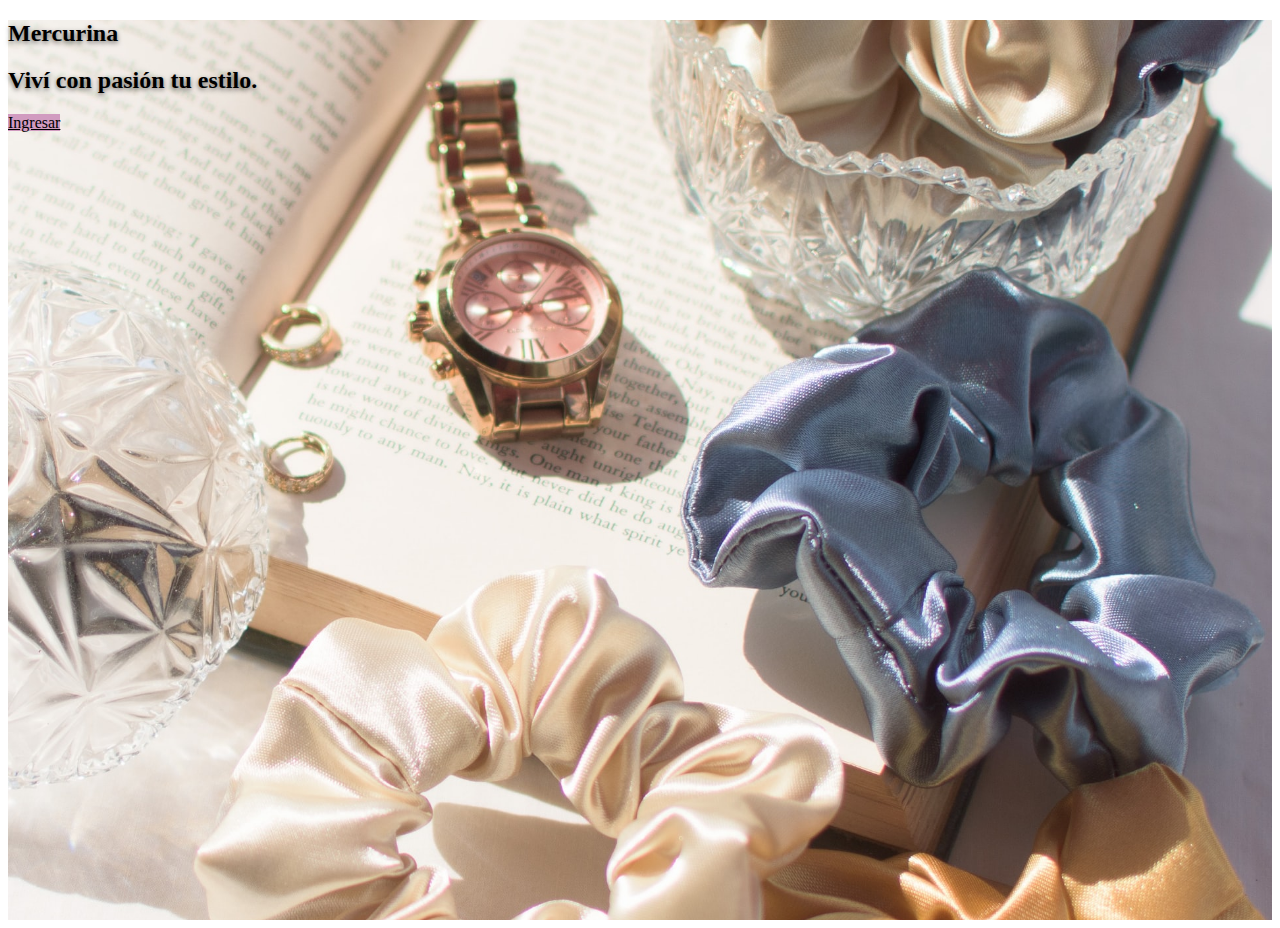
<file: index.html>
<!DOCTYPE html>
<html lang="es">

<head>
    <meta charset="UTF-8">
    <meta http-equiv="X-UA-Compatible" content="IE=edge">
    <meta name="viewport" content="width=device-width, initial-scale=1.0">
    <link rel="stylesheet" href="https://cdn.jsdelivr.net/npm/bootstrap@4.6.2/dist/css/bootstrap.min.css"
        integrity="sha384-xOolHFLEh07PJGoPkLv1IbcEPTNtaed2xpHsD9ESMhqIYd0nLMwNLD69Npy4HI+N" crossorigin="anonymous">
    <link rel="stylesheet" href="estilos.css">
    <title>2 entrega</title>
</head>

<body>
       <div class="inicio">
        <div class="container px-4 px-lg-5 d-flex h-100 align-items-center justify-content-center">
            <div class="d-flex justify-content-center">
                <div class="text-center">
                    <h2 class="mx-auto my-0 text-white display-2">Mercurina</h2>
                    <h2 class="text-white mx-auto mt-2 mb-4">Viví con pasión tu estilo.</h2>
                    <a class="btn btn-primary btn-lg" href="dentro.html">Ingresar</a>
                </div>
            </div>
        </div>
        </div>

    <script src="https://cdn.jsdelivr.net/npm/jquery@3.5.1/dist/jquery.slim.min.js"
        integrity="sha384-DfXdz2htPH0lsSSs5nCTpuj/zy4C+OGpamoFVy38MVBnE+IbbVYUew+OrCXaRkfj"
        crossorigin="anonymous"></script>
    <script src="https://cdn.jsdelivr.net/npm/popper.js@1.16.1/dist/umd/popper.min.js"
        integrity="sha384-9/reFTGAW83EW2RDu2S0VKaIzap3H66lZH81PoYlFhbGU+6BZp6G7niu735Sk7lN"
        crossorigin="anonymous"></script>
    <script src="https://cdn.jsdelivr.net/npm/bootstrap@4.6.2/dist/js/bootstrap.min.js"
        integrity="sha384-+sLIOodYLS7CIrQpBjl+C7nPvqq+FbNUBDunl/OZv93DB7Ln/533i8e/mZXLi/P+"
        crossorigin="anonymous"></script>
</body>

</html>
</file>
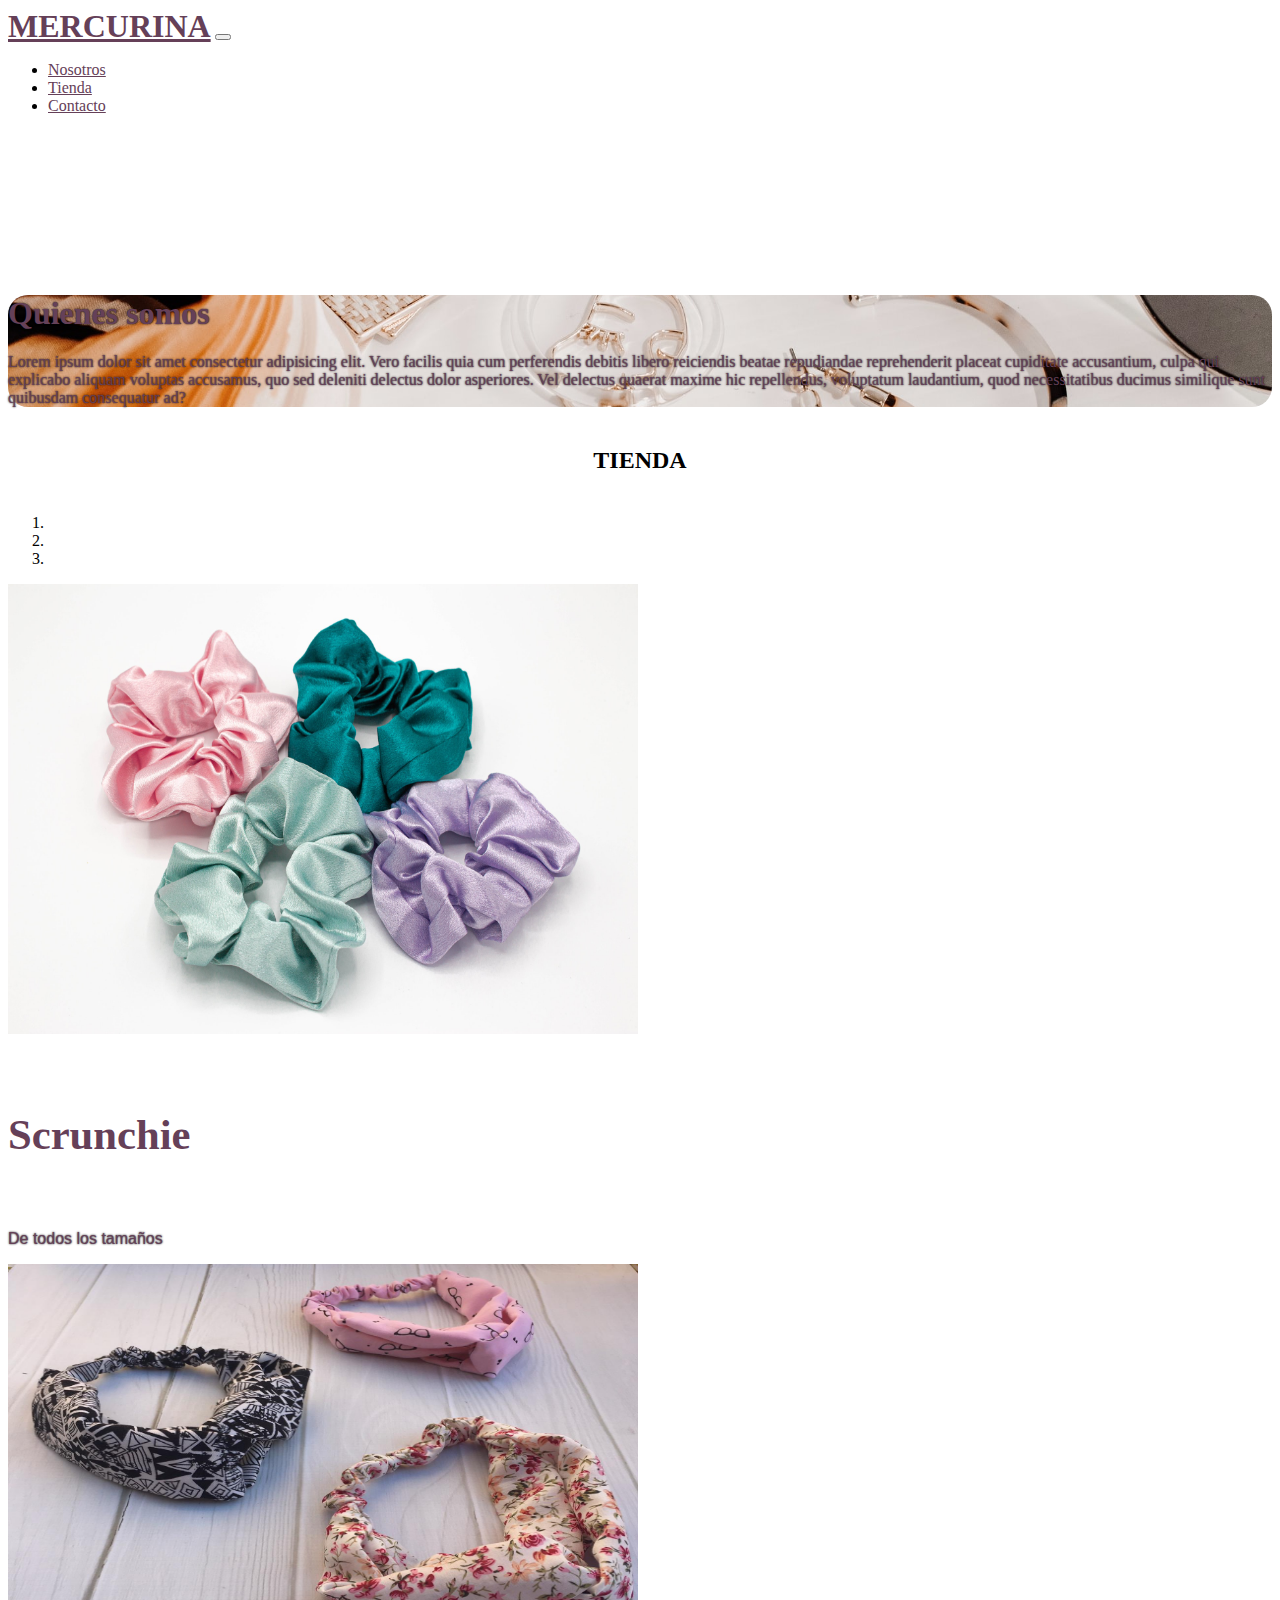
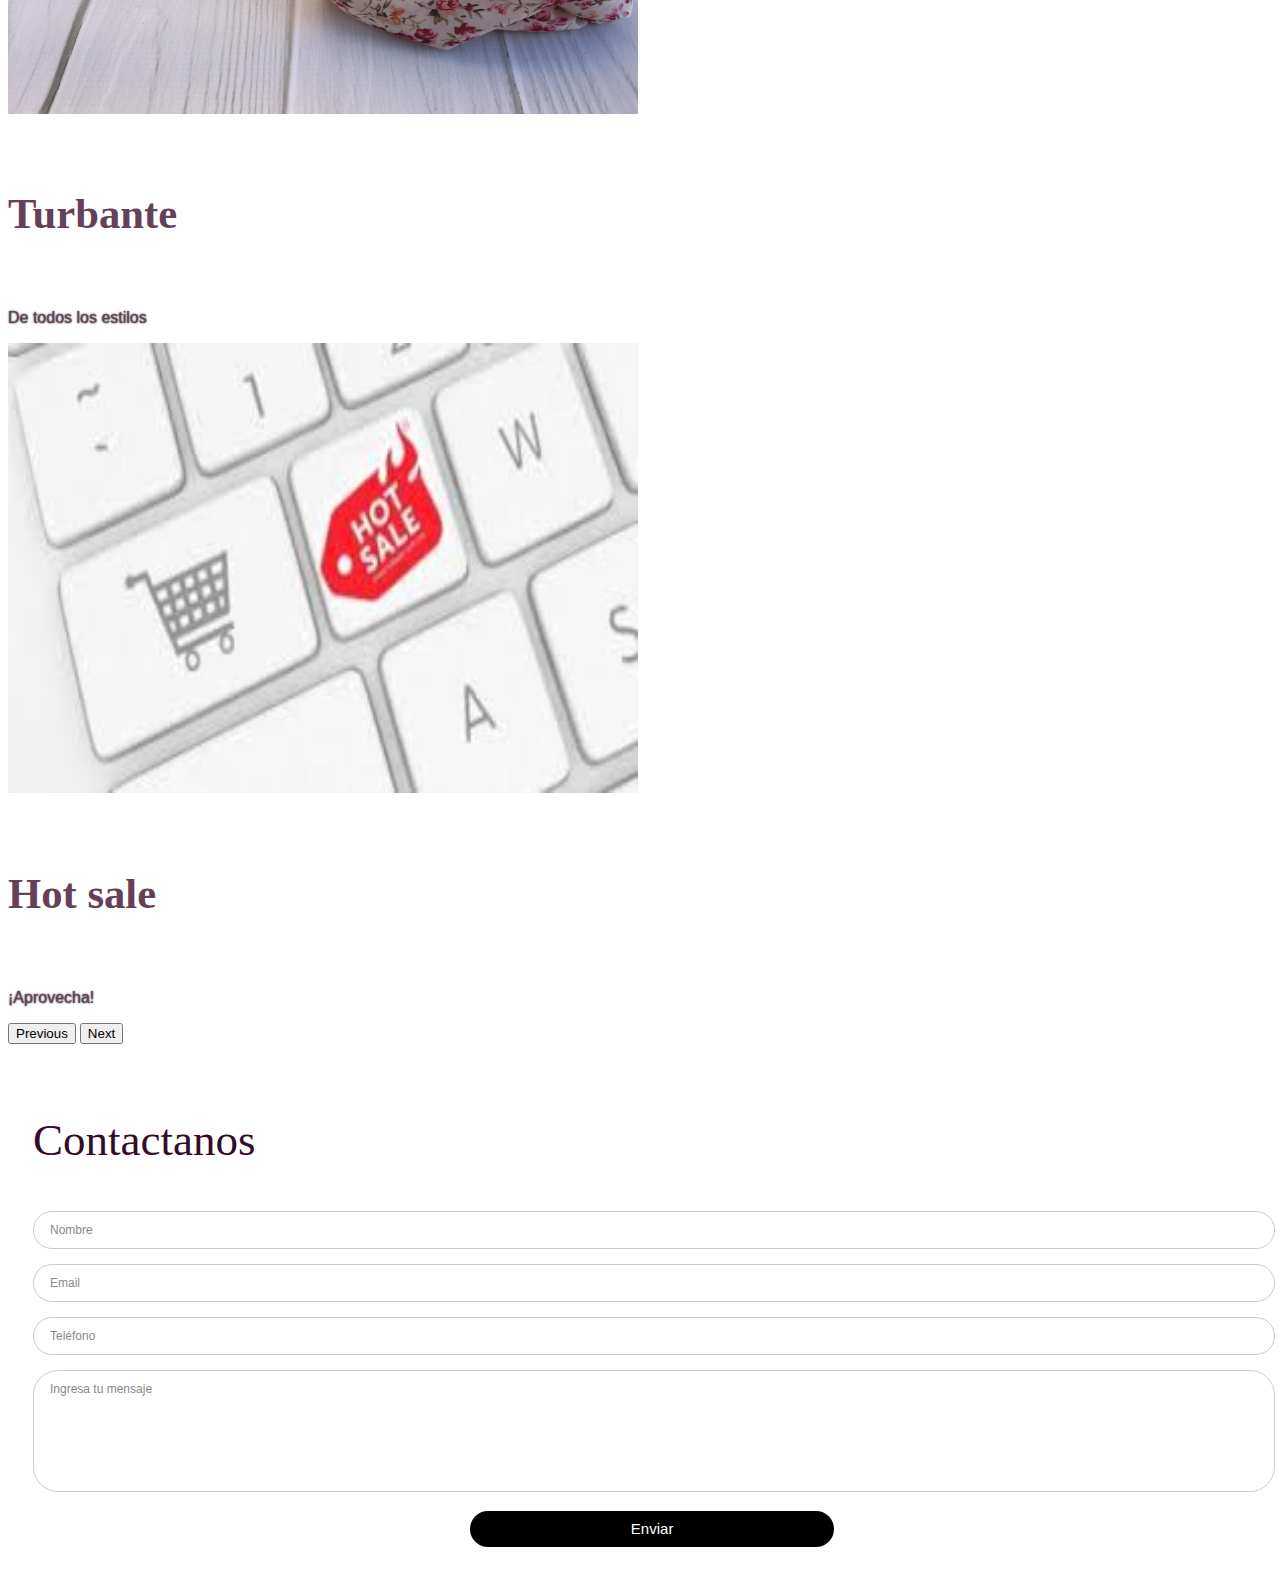
<file: dentro.html>
<!DOCTYPE html>
<html lang="es">
<head>
    <meta charset="UTF-8">
    <meta http-equiv="X-UA-Compatible" content="IE=edge">
    <meta name="viewport" content="width=device-width, initial-scale=1.0">
    <link rel="stylesheet" href="https://cdn.jsdelivr.net/npm/bootstrap@4.6.2/dist/css/bootstrap.min.css" integrity="sha384-xOolHFLEh07PJGoPkLv1IbcEPTNtaed2xpHsD9ESMhqIYd0nLMwNLD69Npy4HI+N" crossorigin="anonymous">
    <link rel="stylesheet" href="estilos.css">
    <title>2 entrega</title>
</head>
<body>
    <!-- inicio barra -->
    <nav class="navbar navbar-expand-lg navbar-ligth fixed-top py-3 ">
        <!-- Brand -->
        <a class="navbar-brand" href="index.html">Mercurina</a>
      
        <!-- Toggler/collapsibe Button -->
        <button class="navbar-toggler" type="button" data-toggle="collapse" data-target="#collapsibleNavbar">
          <span class="navbar-toggler-icon"></span>
        </button>
      
        <!-- Navbar links -->
        <div class="collapse navbar-collapse" id="collapsibleNavbar">
          <ul class="navbar-nav">
            <li class="nav-item">
              <a class="nav-link" href="#nosotros">Nosotros</a>
            </li>
            <li class="nav-item">
              <a class="nav-link" href="#tiend">Tienda</a>
            </li>
            <li class="nav-item">
              <a class="nav-link" href="#contacto">Contacto</a>
            </li>
          </ul>
        </div>
      </nav>
       <!-- fin barra -->
       
       <div class="jumbotron mr-3 ml-3" id="nosotros">
        <h1>Quienes somos</h1>
        <p>Lorem ipsum dolor sit amet consectetur adipisicing elit. Vero facilis quia cum perferendis debitis libero reiciendis beatae repudiandae reprehenderit placeat cupiditate accusantium, culpa qui explicabo aliquam voluptas accusamus, quo sed deleniti delectus dolor asperiores. Vel delectus quaerat maxime hic repellendus, voluptatum laudantium, quod necessitatibus ducimus similique sunt quibusdam consequatur ad?</p>
      </div>
      <!-- inicio tienda -->
      
      <h2 class="tienda" id="tiend">TIENDA</h2>

    <!-- inicio carrucel -->
      <div id="carouselExampleCaptions" class="carousel slide ml-3 mr-3" data-ride="carousel">
        <ol class="carousel-indicators">
          <li data-target="#carouselExampleCaptions" data-slide-to="0" class="active"></li>
          <li data-target="#carouselExampleCaptions" data-slide-to="1"></li>
          <li data-target="#carouselExampleCaptions" data-slide-to="2"></li>
        </ol>
        <div class="carousel-inner">
          <div class="carousel-item active">
            <img src="img/scrunchie.jpg" class="d-block w-100" alt="...">
            <div class="carousel-caption d-none d-md-block">
              <h5>Scrunchie</h5>
              <p>De todos los tamaños</p>
            </div>
          </div>
          <div class="carousel-item">
            <img src="img/turbante.jpeg" class="d-block w-100" alt="...">
            <div class="carousel-caption d-none d-md-block">
              <h5>Turbante</h5>
              <p>De todos los estilos</p>
            </div>
          </div>
          <div class="carousel-item">
            <img src="img/hotsale.jpg" class="d-block w-100" alt="...">
            <div class="carousel-caption d-none d-md-block">
              <h5>Hot sale</h5>
              <p>¡Aprovecha!</p>
            </div>
          </div>
        </div>
        <button class="carousel-control-prev" type="button" data-target="#carouselExampleCaptions" data-slide="prev">
          <span class="carousel-control-prev-icon" aria-hidden="true"></span>
          <span class="sr-only">Previous</span>
        </button>
        <button class="carousel-control-next" type="button" data-target="#carouselExampleCaptions" data-slide="next">
          <span class="carousel-control-next-icon" aria-hidden="true"></span>
          <span class="sr-only">Next</span>
        </button>
      </div>
      <!-- fin carrucel -->
      <!-- fin tienda -->
    <!-- inicio contacto -->
    <div class="contacto">
      <div class="container2" id="contacto">  
          <form id="contact" class="d-grid" action="" method="post">
            <h3 class="d-flex justify-content-center mb-4">Contactanos</h3>
            <fieldset>
              <input placeholder="Nombre" type="text" tabindex="1" required >
            </fieldset>
            <fieldset>
              <input placeholder="Email" type="email" tabindex="2" required>
            </fieldset>
            <fieldset>
              <input placeholder="Teléfono" type="tel" tabindex="3" required>
            </fieldset>
            <fieldset>
              <textarea placeholder="Ingresa tu mensaje" tabindex="5" required></textarea>
            </fieldset>
            <fieldset>
              <button name="submit" type="submit" id="contact-submit" data-submit="Enviando" class="col align-self-center">Enviar</button>
            </fieldset>
          </form>
         
      </div>
        </div>
    <!-- fin contacto -->

    <script src="https://cdn.jsdelivr.net/npm/jquery@3.5.1/dist/jquery.slim.min.js" integrity="sha384-DfXdz2htPH0lsSSs5nCTpuj/zy4C+OGpamoFVy38MVBnE+IbbVYUew+OrCXaRkfj" crossorigin="anonymous"></script>
    <script src="https://cdn.jsdelivr.net/npm/popper.js@1.16.1/dist/umd/popper.min.js" integrity="sha384-9/reFTGAW83EW2RDu2S0VKaIzap3H66lZH81PoYlFhbGU+6BZp6G7niu735Sk7lN" crossorigin="anonymous"></script>
    <script src="https://cdn.jsdelivr.net/npm/bootstrap@4.6.2/dist/js/bootstrap.min.js" integrity="sha384-+sLIOodYLS7CIrQpBjl+C7nPvqq+FbNUBDunl/OZv93DB7Ln/533i8e/mZXLi/P+" crossorigin="anonymous"></script>
</body>
</html>
</file>
<file: estilos.css>
html{
    scroll-behavior: smooth;
}


.inicio{
    height: 100vh;
    background-image: url(img/accesorios.jpg);
    background-repeat: no-repeat;
    background-size: cover;
    background-position: center;
    box-shadow: black;
}

.inicio h2{
    text-shadow: 0px 2px 5px rgba(0, 0, 0, 0.558);
}

.btn{
    background-color: rgb(209, 155, 192);
    color: black;
    border: none;
}

.btn:hover{
    background-color: rgb(154, 95, 147);
    color: black;
}
.navbar{
background-color:rgba(255, 255, 255, 0.47);

}
.navbar a{
    color: rgb(101, 64, 88);
}
.navbar-brand {
    font-weight: 900;
    text-transform: uppercase;
    font-size: 24pt;
}

.jumbotron{
    background-image: url(img/acc.jpg);
    background-size: cover;
    background-position: center;
    border-radius: 20px;
    margin-top: 20vh;
    
}
.jumbotron h1, p{
    color:rgb(101, 64, 88);
    text-shadow: 0 0 2px black;
}
#tienda{
    width: 100vh;
    display: flex;
    justify-content: center;
}
.tienda{
    text-align: center;
    padding: 20px;
}
h5{
    font-size: 32pt;
    color: rgb(101, 64, 88);
}
.carousel-item p{
    font-family: Arial, Helvetica, sans-serif;
    font-weight: 500;
}


.slide img{
    width: 70vh;
    height: 50vh;
}


.carousel-control-prev-icon, .carousel-control-next-icon{
    fill: #4d4d4d;
}
/* inicio contacto */
.contacto{
    background-color: rgb(255, 250, 245);
}

#contact input[type="text"], #contact input[type="email"], #contact input[type="tel"], #contact input[type="url"], #contact textarea, #contact button[type="submit"] { font:400 12px/16px "Open Sans", Helvetica, Arial, sans-serif; }

#contact {
    background-color: white;
	padding:25px;
}

#contact h3 {
	color: rgb(54, 10, 41);
	display: block;
	font-size: 45px;
	font-weight: 400;
}

fieldset {
	border: medium none !important;
	margin: 0 0 10px;
	min-width: 100%;
	padding: 0;
	width: 100%;
}

#contact input[type="text"], #contact input[type="email"], #contact input[type="tel"], #contact input[type="url"], #contact textarea {
	width:100%;
	border:1px solid #CCC;
	background:#FFF;
	margin:0 0 5px;
	padding:10px 10px 10px 16px;
    border-radius: 25px;
}

#contact input[type="text"]:hover, #contact input[type="email"]:hover, #contact input[type="tel"]:hover, #contact input[type="url"]:hover, #contact textarea:hover {
	-webkit-transition:border-color 0.3s ease-in-out;
	-moz-transition:border-color 0.3s ease-in-out;
	transition:border-color 0.3s ease-in-out;
	border:1px solid #AAA;
}
#contact input[type="text"]:hover, #contact input[type="email"]:hover, #contact input[type="tel"]:hover, #contact input[type="url"]:hover, #contact textarea:hover {

    box-shadow: 1px 2px 14px rgb(201, 38, 138);
}

#contact textarea {
	height:100px;
	max-width:100%;
  resize:none;
}

#contact button[type="submit"] {
	cursor:pointer;
	width:30%;
	border:none;
	background:rgb(0, 0, 0);
	color:#FFF;
	margin:0 0 5px;
	padding: 10px;
    margin-left: 36%;
	font-size:15px;
    border-radius: 25px;
}

#contact button[type="submit"]:hover {
	background:rgb(59, 59, 59);
	-webkit-transition:background 0.3s ease-in-out;
	-moz-transition:background 0.3s ease-in-out;
	transition:background-color 0.3s ease-in-out;
}

#contact button[type="submit"]:active { box-shadow:inset 0 1px 3px rgba(0, 0, 0, 0.5); }

#contact input:focus, #contact textarea:focus {
	outline:0;
	border:1px solid #999;
}
::-webkit-input-placeholder {
 color:#888;
}
:-moz-placeholder {
 color:#888;
}
::-moz-placeholder {
 color:#888;
}
:-ms-input-placeholder {
 color:#888;
}
</file>
